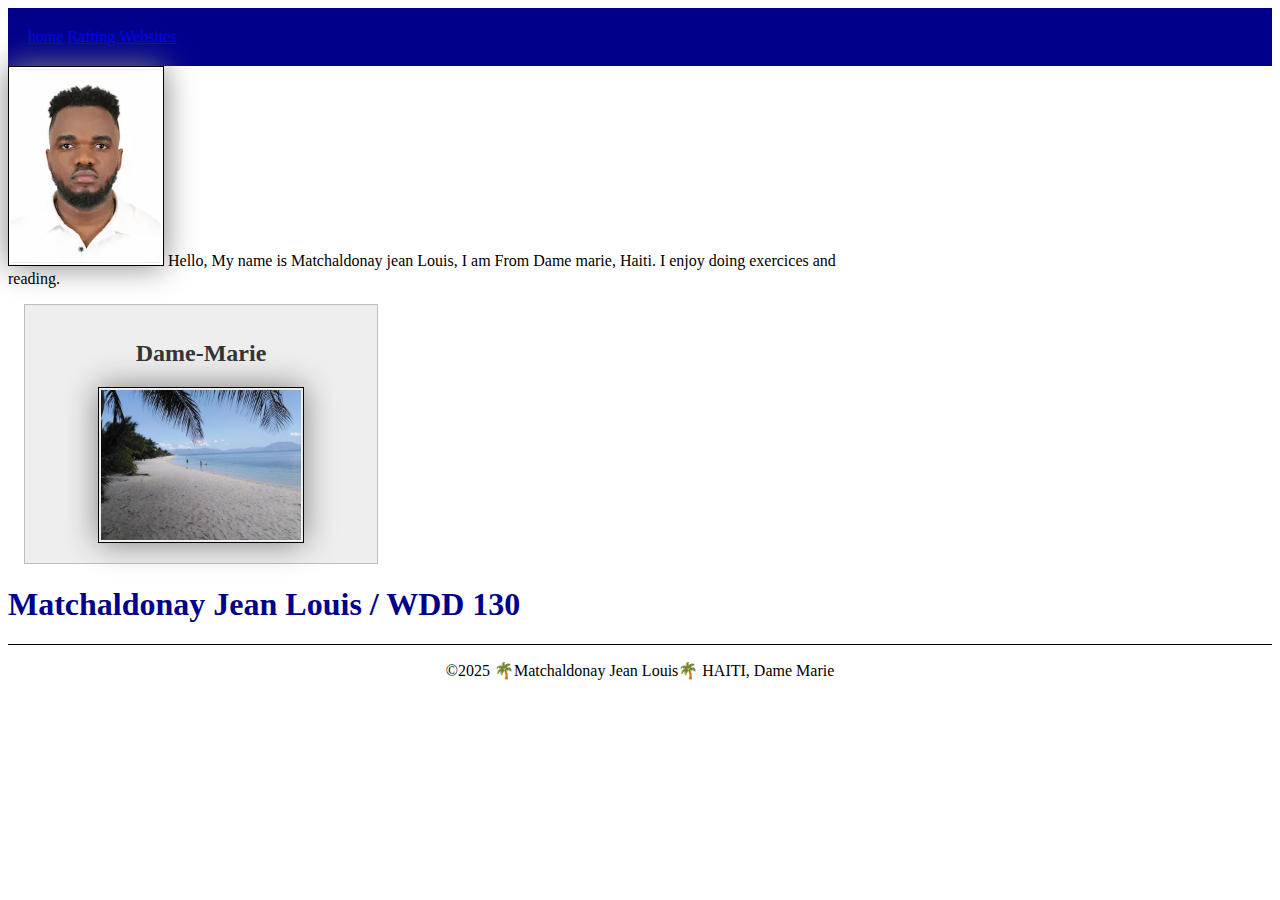
<file: index.html>
<!DOCTYPE html>
<html lang="en-US">
    <head> 
        <meta charset="utf-8">
        <meta name="viewport" content="width=device-width,initial-scale=1.0">
        <title> Matchaldonay Jean Louis  WDD 130 </title> 
        <meta name="description" content=" This webpage is designed to practice and create websites so in the future we can become great computer and web programmers">
        <meta name="content" author="Matchaldonay Jean Louis">
                <link rel="stylesheet" href="styles/styles.css">
    </head>
<body> 
<header> 
<nav> 
    <a href="#">home</a>
    <a href="wwr">Rafting Websites</a>
</nav>
</header>
<main>
 <img src="images/profile.webp" alt=" Hello , My name is Matchaldonay Jean Louis" width="200">
    Hello, My name is Matchaldonay jean Louis, I am From Dame marie, Haiti. 
    I enjoy doing exercices and reading.
 </p>
 </main> 
 <aside>
    <h2>Dame-Marie</h2>
    <img src="images/Dame-Marie.jpg" alt="Dame-Marie Beach">    </aside>
<h1>Matchaldonay Jean Louis / WDD 130</h1> 
<footer> <p>©2025 🌴Matchaldonay Jean Louis🌴 HAITI, Dame Marie</p>
</footer>
</body>
</html>
</file>
<file: styles/styles.css>
nav {
    background-color: darkblue;
    padding: 10px;
}

nav {
    color:white;
    display: block;
    padding: 20px;
}

h1 {
    color: darkblue;
}

img {
    width: 150px;
    height: auto;
    border: 1px solid black;
    padding: 2px;
    box-shadow: 0 0 30px gray;
}

p {
    padding: 0;
}
main {
    max-width: 840px;
}
aside {
    width: 20rem;
    margin: 1rem; 
    border: 1px solid rgb(0 0 0 / 0.2); /* 1 */ 
    padding: 1rem;
    background-color: #eee;
    color: #333;
    text-align: center;

}
aside img {
    width:200px;
    height: auto;
}
main img {
width: 150px;
height: auto;
...
}
footer {
    margin-top: 15px;
    border-top: 1px solid #000;
    text-align: center;
}
</file>
